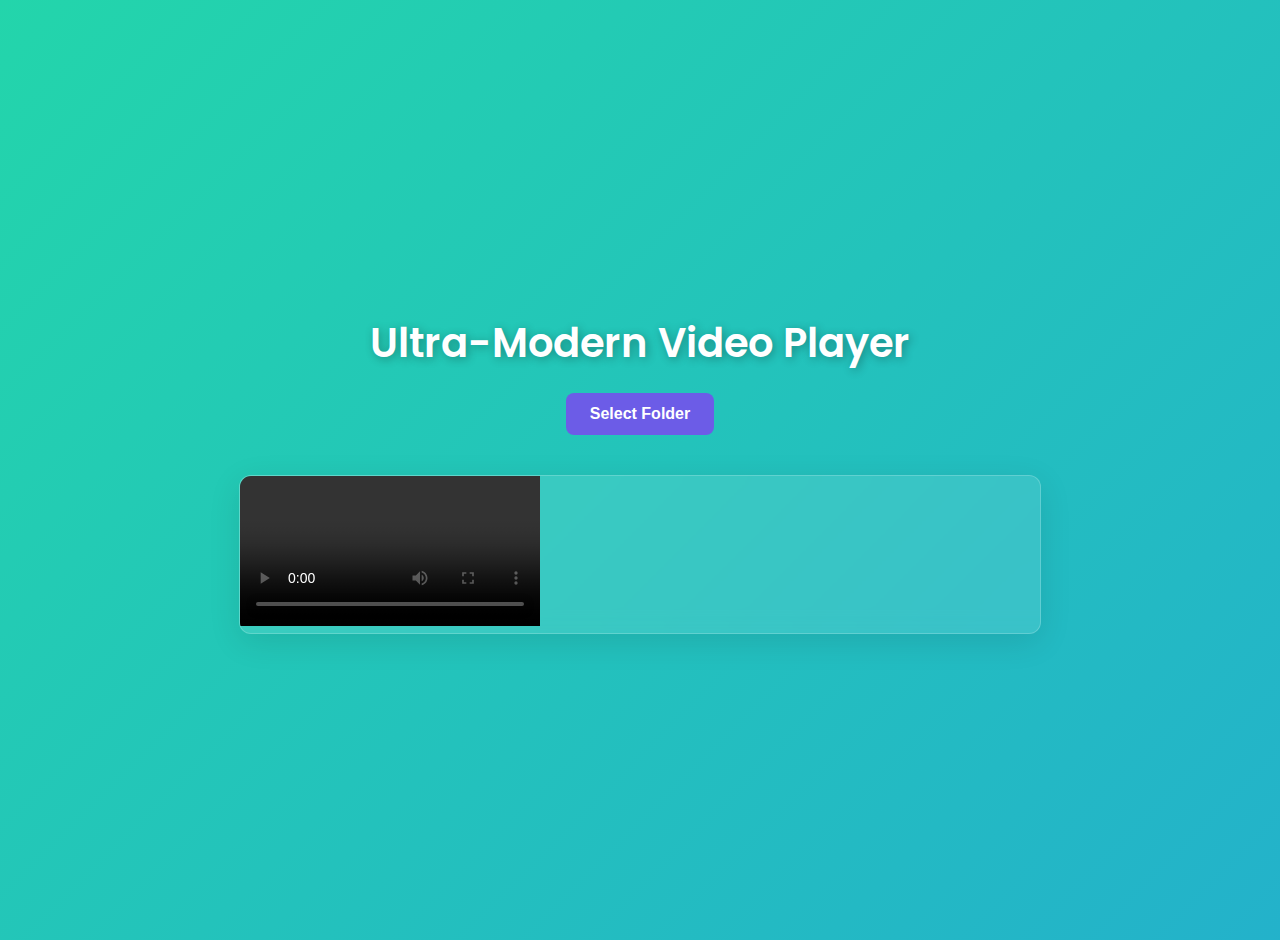
<file: anime.html>
<!DOCTYPE html>
<html lang="en">
<head>
    <meta charset="UTF-8">
    <meta name="viewport" content="width=device-width, initial-scale=1.0">
    <title>Ultra-Modern Video Player</title>
    <!-- Google Fonts for Modern Typography -->
    <link href="https://fonts.googleapis.com/css2?family=Poppins:wght@400;600&display=swap" rel="stylesheet">
    <!-- Plyr CSS -->
    <link rel="stylesheet" href="https://cdn.plyr.io/3.7.8/plyr.css">
    <style>
        /* Global Styles */
        body {
            font-family: 'Poppins', sans-serif;
            margin: 0;
            padding: 20px;
            background: linear-gradient(-45deg, #ee7752, #e73c7e, #23a6d5, #23d5ab);
            background-size: 400% 400%;
            animation: gradientBG 15s ease infinite;
            color: #fff;
            display: flex;
            flex-direction: column;
            align-items: center;
            justify-content: center;
            min-height: 100vh;
        }

        @keyframes gradientBG {
            0% { background-position: 0% 50%; }
            50% { background-position: 100% 50%; }
            100% { background-position: 0% 50%; }
        }

        h1 {
            font-size: 2.5rem;
            font-weight: 600;
            margin-bottom: 20px;
            color: #fff;
            text-shadow: 2px 2px 10px rgba(0, 0, 0, 0.3);
        }

        /* Button Styles */
        #select-folder {
            background-color: #6c5ce7;
            color: white;
            border: none;
            padding: 12px 24px;
            font-size: 1rem;
            font-weight: 600;
            border-radius: 8px;
            cursor: pointer;
            transition: background-color 0.3s ease;
            margin-bottom: 20px;
        }

        #select-folder:hover {
            background-color: #5a4dbf;
        }

        /* Video Player Container */
        .video-container {
            width: 90%;
            max-width: 800px;
            margin-top: 20px;
            background: rgba(255, 255, 255, 0.1);
            border-radius: 12px;
            backdrop-filter: blur(10px);
            border: 1px solid rgba(255, 255, 255, 0.2);
            box-shadow: 0 8px 32px rgba(0, 0, 0, 0.1);
            overflow: hidden;
            position: relative;
        }

        /* Video List Styles */
        .video-list {
            margin-top: 20px;
            width: 90%;
            max-width: 800px;
            display: grid;
            grid-template-columns: repeat(auto-fill, minmax(150px, 1fr));
            gap: 10px;
        }

        .video-item {
            background: rgba(255, 255, 255, 0.1);
            border-radius: 12px;
            backdrop-filter: blur(10px);
            border: 1px solid rgba(255, 255, 255, 0.2);
            overflow: hidden;
            cursor: pointer;
            transition: transform 0.2s ease, background-color 0.3s ease;
        }

        .video-item:hover {
            background: rgba(255, 255, 255, 0.2);
            transform: translateY(-5px);
        }

        .video-thumbnail {
            width: 100%;
            height: 100px;
            object-fit: cover;
        }

        .video-title {
            padding: 10px;
            font-size: 0.9rem;
            text-align: center;
            white-space: nowrap;
            overflow: hidden;
            text-overflow: ellipsis;
        }

        /* Gesture Feedback Overlay */
        .gesture-overlay {
            position: absolute;
            top: 0;
            left: 0;
            width: 100%;
            height: 100%;
            display: flex;
            align-items: center;
            justify-content: center;
            background: rgba(0, 0, 0, 0.5);
            color: #fff;
            font-size: 1.5rem;
            backdrop-filter: blur(5px);
            opacity: 0;
            transition: opacity 0.3s ease;
            pointer-events: none;
        }

        /* Responsive Design */
        @media (max-width: 768px) {
            h1 {
                font-size: 2rem;
            }

            .video-container, .video-list {
                width: 95%;
            }
        }
    </style>
</head>
<body>
    <h1>Ultra-Modern Video Player</h1>
    <!-- Select Folder Button -->
    <button id="select-folder">Select Folder</button>
    
    <!-- Video Player -->
    <div class="video-container">
        <video id="video-player" controls>
            Your browser does not support the video tag.
        </video>
        <!-- Gesture Feedback Overlay -->
        <div class="gesture-overlay" id="gesture-overlay"></div>
    </div>

    <!-- List of Videos -->
    <div class="video-list" id="video-list"></div>

    <!-- Plyr Script -->
    <script src="https://cdn.plyr.io/3.7.8/plyr.js"></script>
    <script>
        // Initialize Plyr
        const player = new Plyr('#video-player', {
            controls: ['play', 'progress', 'current-time', 'mute', 'volume', 'fullscreen'],
            seekTime: 10, // Skip 10 seconds on seek
        });

        // Get elements
        const selectFolderButton = document.getElementById('select-folder');
        const videoList = document.getElementById('video-list');
        const gestureOverlay = document.getElementById('gesture-overlay');

        let directoryHandle; // Store the directory handle for future use
        let touchStartX = 0;
        let touchStartY = 0;

        // Function to generate a thumbnail from a video file
        async function generateThumbnail(file) {
            return new Promise((resolve) => {
                const video = document.createElement('video');
                video.src = URL.createObjectURL(file);
                video.addEventListener('loadeddata', () => {
                    video.currentTime = 1; // Capture a frame at 1 second
                });
                video.addEventListener('seeked', () => {
                    const canvas = document.createElement('canvas');
                    canvas.width = video.videoWidth;
                    canvas.height = video.videoHeight;
                    const ctx = canvas.getContext('2d');
                    ctx.drawImage(video, 0, 0, canvas.width, canvas.height);
                    resolve(canvas.toDataURL());
                });
            });
        }

        // Function to recursively search for video files
        async function searchVideos(directoryHandle) {
            const videos = [];
            for await (const entry of directoryHandle.values()) {
                if (entry.kind === 'file' && entry.name.match(/\.(mp4|webm|ogg|mkv|avi)$/i)) {
                    const file = await entry.getFile();
                    const thumbnail = await generateThumbnail(file);
                    videos.push({ name: entry.name, file, thumbnail });
                } else if (entry.kind === 'directory') {
                    const subVideos = await searchVideos(entry); // Recursively search subfolders
                    videos.push(...subVideos);
                }
            }
            return videos;
        }

        // Function to display videos in the list
        function displayVideos(videos) {
            videoList.innerHTML = ''; // Clear the video list UI
            videos.forEach((video) => {
                const videoItem = document.createElement('div');
                videoItem.className = 'video-item';
                videoItem.innerHTML = `
                    <img src="${video.thumbnail}" class="video-thumbnail" alt="${video.name}">
                    <div class="video-title">${video.name}</div>
                `;
                videoItem.addEventListener('click', () => {
                    const fileURL = URL.createObjectURL(video.file);
                    player.source = {
                        type: 'video',
                        sources: [
                            {
                                src: fileURL,
                                type: video.file.type,
                            },
                        ],
                    };
                    player.play();
                });
                videoList.appendChild(videoItem);
            });
        }

        // Function to handle folder selection
        async function handleFolderSelection() {
            try {
                directoryHandle = await window.showDirectoryPicker();
                const videos = await searchVideos(directoryHandle);
                displayVideos(videos);

                // Monitor the folder for changes
                setInterval(async () => {
                    const newVideos = await searchVideos(directoryHandle);
                    displayVideos(newVideos);
                }, 5000); // Check for new videos every 5 seconds
            } catch (error) {
                console.error('Error accessing folder:', error);
                alert('Failed to access folder. Please try again.');
            }
        }

        // Add click event to the folder selection button
        selectFolderButton.addEventListener('click', handleFolderSelection);

        // Automatically detect videos on page load
        (async () => {
            try {
                directoryHandle = await window.showDirectoryPicker();
                const videos = await searchVideos(directoryHandle);
                displayVideos(videos);
            } catch (error) {
                console.error('Error accessing folder:', error);
            }
        })();

        // Gesture Controls for Mobile
        const videoContainer = document.querySelector('.video-container');
        videoContainer.addEventListener('touchstart', (e) => {
            touchStartX = e.touches[0].clientX;
            touchStartY = e.touches[0].clientY;
        });

        videoContainer.addEventListener('touchend', (e) => {
            const touchEndX = e.changedTouches[0].clientX;
            const touchEndY = e.changedTouches[0].clientY;
            const deltaX = touchEndX - touchStartX;
            const deltaY = touchEndY - touchStartY;

            if (Math.abs(deltaX) > Math.abs(deltaY)) {
                // Horizontal swipe
                if (deltaX > 0) {
                    // Swipe right: Fast forward
                    player.currentTime += 10;
                    gestureOverlay.textContent = '⏩ +10s';
                } else {
                    // Swipe left: Rewind
                    player.currentTime -= 10;
                    gestureOverlay.textContent = '⏪ -10s';
                }
            } else {
                // Vertical swipe
                if (deltaY > 0) {
                    // Swipe down: Adjust volume or brightness
                    if (touchEndX > window.innerWidth / 2) {
                        // Right side: Adjust brightness
                        gestureOverlay.textContent = '🔆 Brightness';
                    } else {
                        // Left side: Adjust volume
                        gestureOverlay.textContent = '🔊 Volume';
                    }
                } else {
                    // Swipe up: Adjust volume or brightness
                    if (touchEndX > window.innerWidth / 2) {
                        // Right side: Adjust brightness
                        gestureOverlay.textContent = '🔆 Brightness';
                    } else {
                        // Left side: Adjust volume
                        gestureOverlay.textContent = '🔊 Volume';
                    }
                }
            }

            // Show gesture feedback
            gestureOverlay.style.opacity = '1';
            setTimeout(() => {
                gestureOverlay.style.opacity = '0';
            }, 1000);
        });
    </script>
</body>
</html>
</file>
